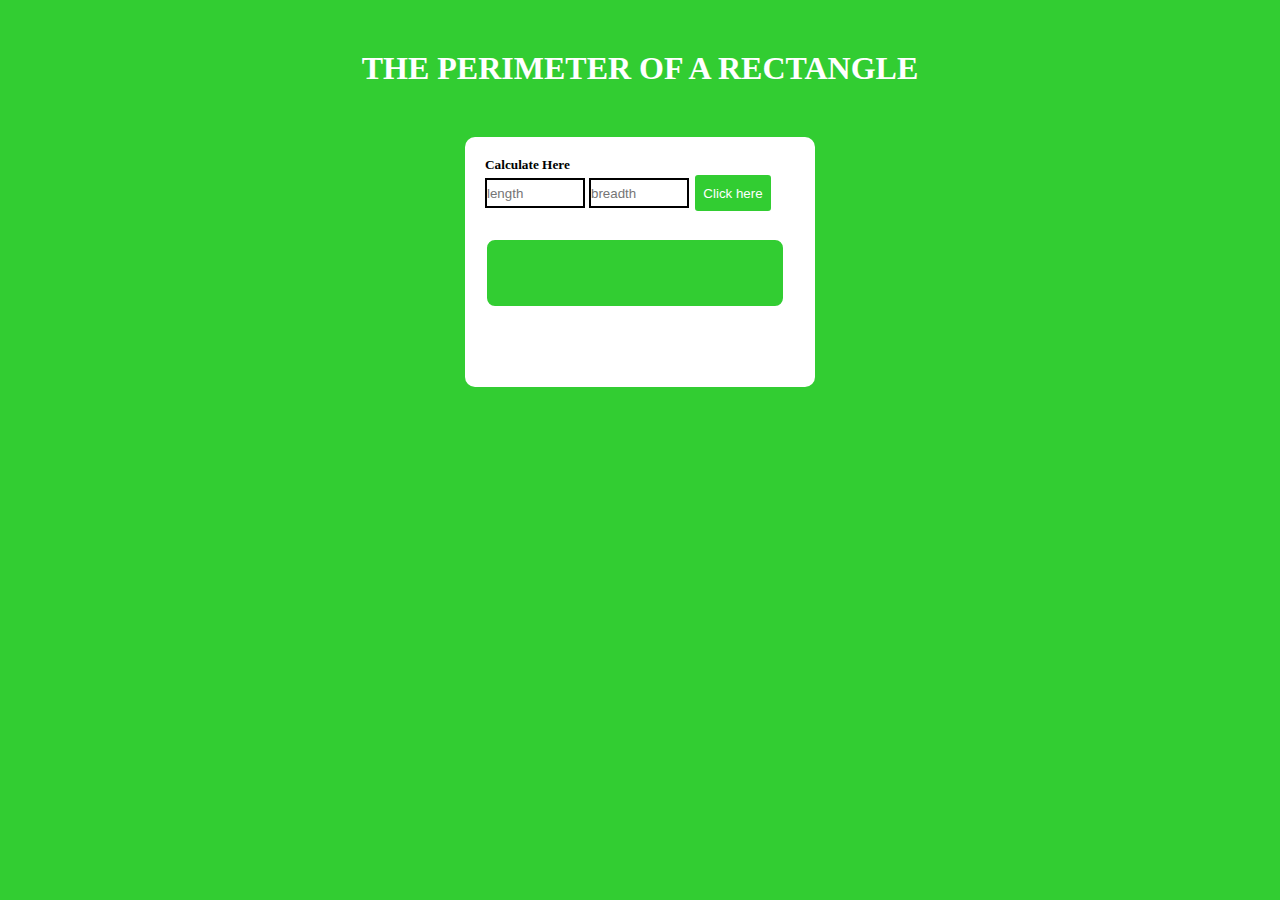
<file: assignment-3/index.html>
<!DOCTYPE html>
<html lang="en">
<head>
    <meta charset="UTF-8">
    <meta name="viewport" content="width=device-width, initial-scale=1.0">
    <title>Document</title>
    <link rel="stylesheet" href="style.css">
</head>
<body>
    <h1>THE PERIMETER OF A RECTANGLE</h1>
   <div>
    <h5>Calculate Here</h5>
     <input id="inputOne" type="number" placeholder="length"> 
    <input id="inputTwo" type="number" placeholder="breadth">
    <button id="btnTag" onclick="getPerimeter()">Click here</button>
    <p id="textContext"></p>
   </div>
</body>
</html>
<script>
    let inputTag1 = document.getElementById('inputOne')
    let inputTag2 = document.getElementById('inputTwo')
    let resultText = document.getElementById('textContext')
    function getPerimeter() {
        let length = Number(inputTag1.value)
        let breadth = Number(inputTag2.value)
        let perimeter = (length + breadth) * 2;
        let finalResult = `The perimeter of a rectangle with length ${length} and breadth ${breadth} is ${perimeter}`
        
        resultText.innerHTML = finalResult

        
    }

</script>
</file>
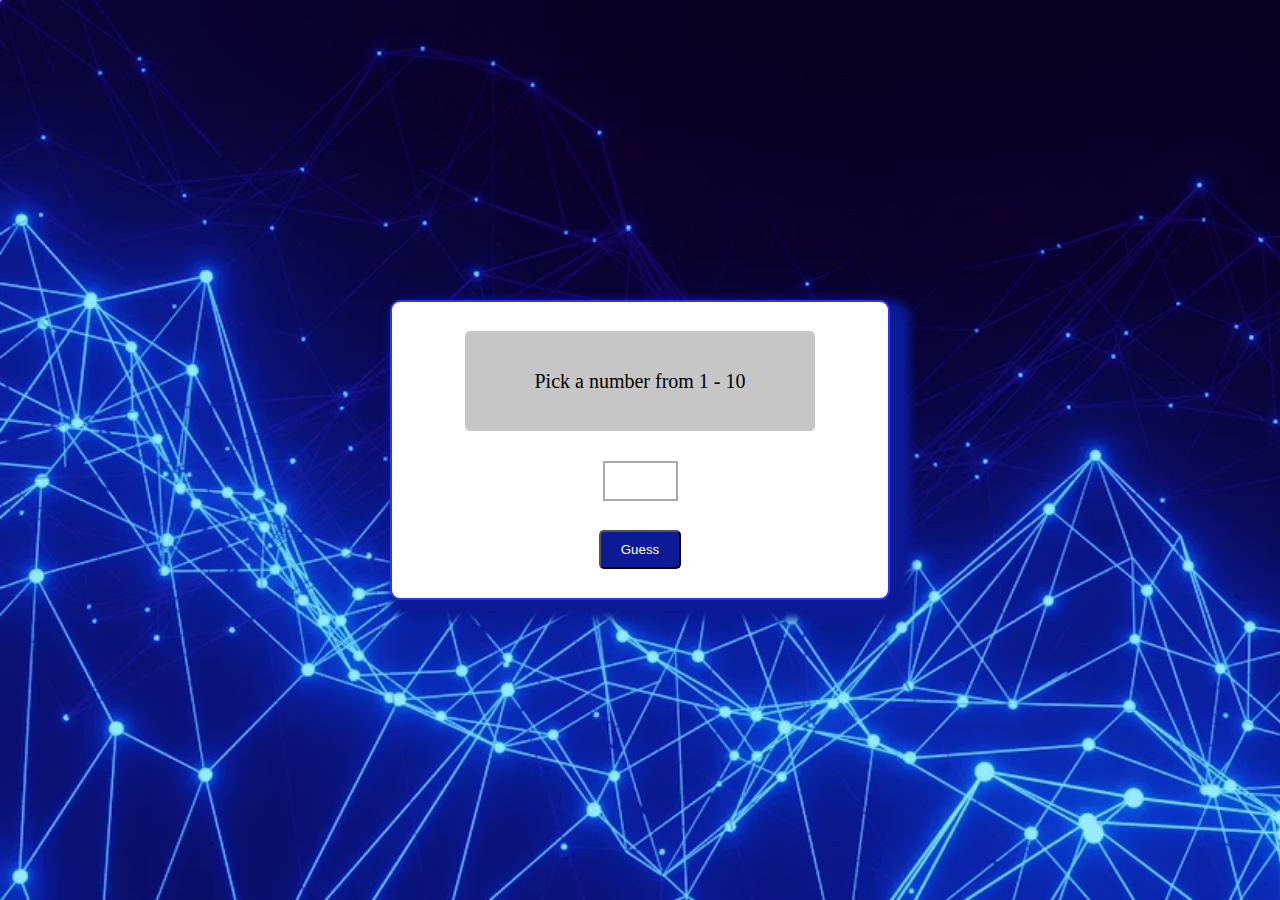
<file: assignment-4/index.html>
<!DOCTYPE html>
<html lang="en">

<head>
    <meta charset="UTF-8">
    <meta name="viewport" content="width=device-width, initial-scale=1.0">
    <title>Document</title>
    <link rel="stylesheet" href="style.css">
</head>

<body>
    <div id="container">
        <p id="pTag">Pick a number from 1 - 10</p>
        <input type="text" id="inputTag">
        <button id="btn" onclick="clickHere()">Guess</button> 
    </div>
</body>

</html>
<script>
    let inputTagOne = document.getElementById('inputTag')
    let display = document.getElementById('pTag')
    let bgColor = document.getElementById('container')

    function clickHere() {
        const number = Math.ceil(Math.random() * 10);
        let input = +inputTagOne.value
        

        if (input > 10) {
           
            let User = 'please input a number between 1 to 10'
            display.style.backgroundColor = 'red'
            display.style.color = 'white'
            display.innerHTML = User
        } else if (input === number) {
            
            let User = `Correct Answer ${number}, You WON! 🎉🎉`
                display.style.backgroundColor = 'green'
                display.style.color = 'white'
                display.style.border = '1px solid white'
                bgColor.style.backgroundColor = 'green'
            display.innerHTML = User
        }
        else {
            let User = `You are wrong, the answer is ${number}`
            display.innerHTML = User
        }

    }


</script>
</file>
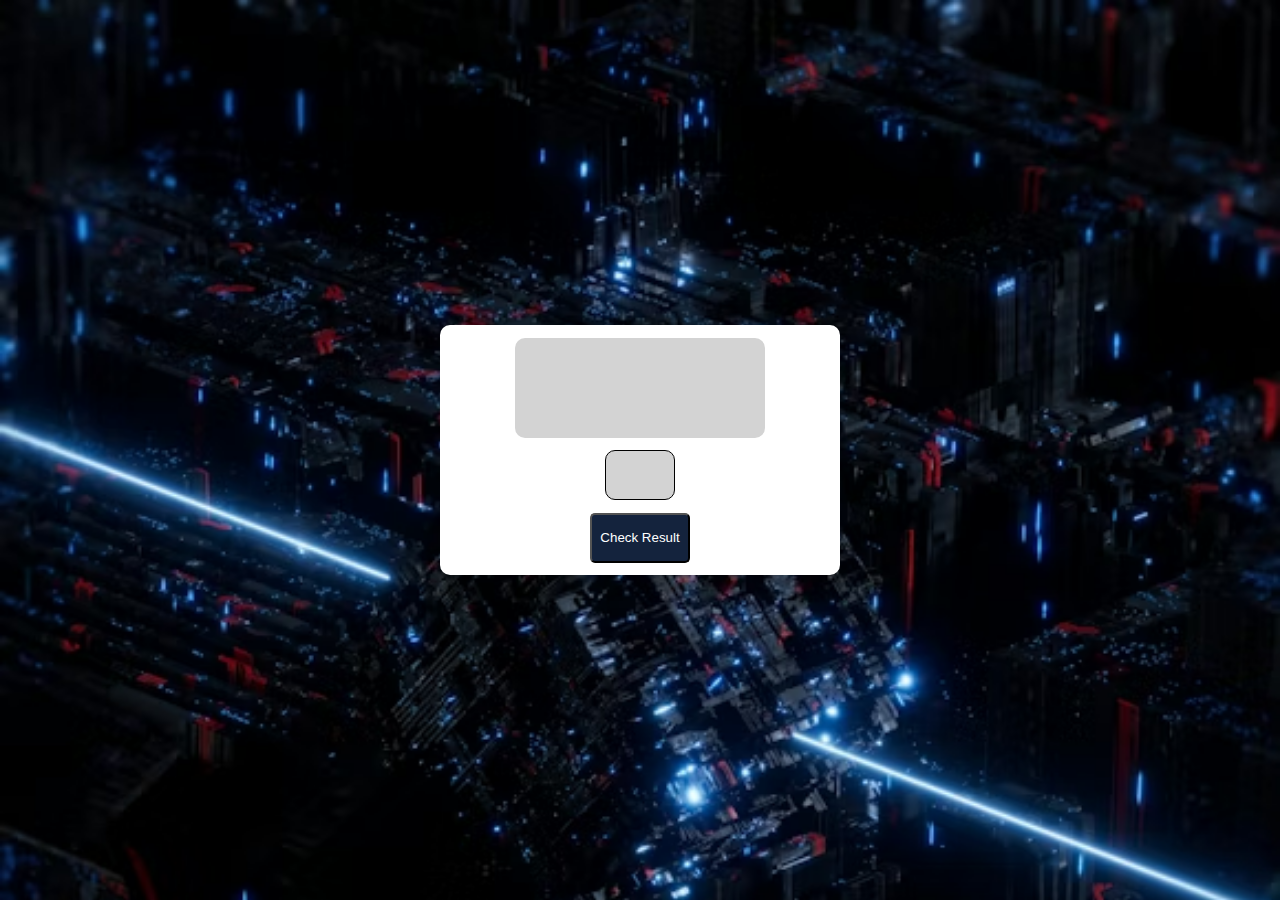
<file: assignment-5/index.html>
<!DOCTYPE html>
<html lang="en">

<head>
    <meta charset="UTF-8">
    <meta name="viewport" content="width=device-width, initial-scale=1.0">
    <title>Document</title>
    <link rel="stylesheet" href="style.css">
</head>

<body>
    <div class="box">
        <div id="seeHere">
        </div>
        <input type="text" id="inputTag">
        <button id="btnTag" onclick="checkHere()">Check Result</button>
    </div>
</body>

</html>
<script>
    let input = document.getElementById('inputTag')
    let button = document.getElementById('btn')
    let showResult = document.getElementById('seeHere')


    function checkHere() {
        // const excellent = 80


        let inputElement = +input.value


        if (inputElement > 100 || inputElement == "") {
            let User = 'please input a number between 1 to 100'
            showResult.innerHTML = User

        }
        else if (inputElement <= 100 && inputElement >= 80) {
            let User = 'Your grade is A, EXCELLENT!'
            showResult.innerHTML = User
        } else if (inputElement <= 79 && inputElement >= 70) {
            let User = 'Your grade is B, KEEP IT UP!'
            showResult.innerHTML = User
        }
        else if (inputElement <= 69 && inputElement >= 60) {
            let User = 'Your grade is C, YOU CAN DO MORE!'
            showResult.innerHTML = User
        }
        else if (inputElement <= 59 && inputElement >= 50) {
            let User = 'Your grade is D, Not the best DO BETTER!'
            showResult.innerHTML = User
        }
        else {
            let User = 'Your grade is F, COME BACK NEXT YEAR!'
            showResult.innerHTML = User
        }

    }

</script>
</file>
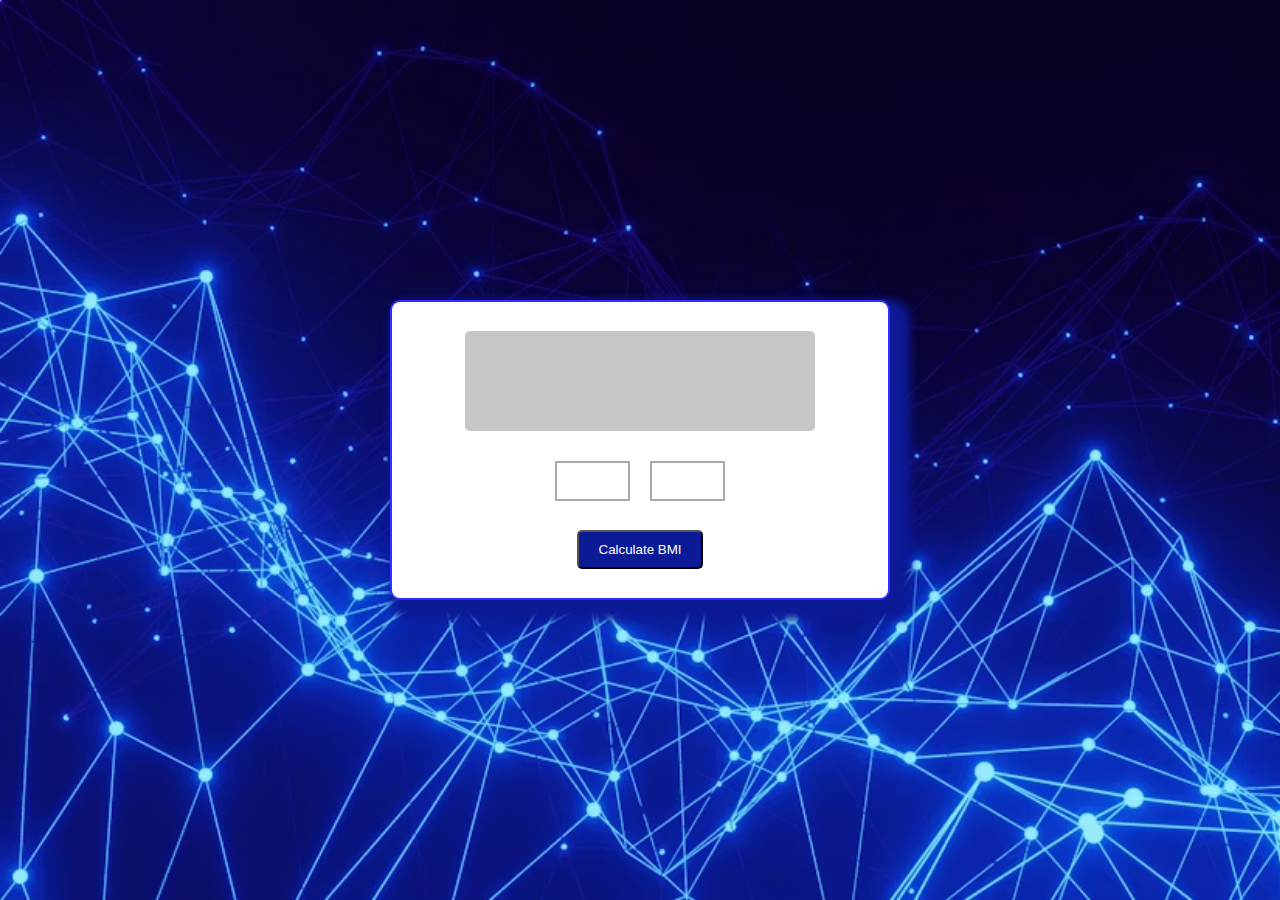
<file: assignment-6/index.html>
<!DOCTYPE html>
<html lang="en">

<head>
    <meta charset="UTF-8">
    <meta name="viewport" content="width=device-width, initial-scale=1.0">
    <title>BMI Calculator</title>
    <link rel="stylesheet" href="index.css">
</head>

<body>
    <div id="container">
        <h1 id="result"></h1>
        <div class="carry">
            <input id="inputElement1" type="text">
            <input id="inputElement2" type="text">
        </div>
        <button id="buttonTag" onclick="convertMe()">Calculate BMI</button>

    </div>
</body>

</html>
<script>
    let weightInput = document.getElementById('inputElement1')
    let heightInput = document.getElementById('inputElement2')
    let userResult = document.getElementById('result')

    function convertMe() {
        let weight = weightInput.value.trim()
        let height = heightInput.value


        height = height / 100
        finalResult = weight / (height * height)
        userResult.innerHTML = finalResult.toFixed(1)

        if (weight === '') {
            userResult.innerHTML = `Please input your weight`
        } else if (!height) {
            userResult.innerHTML = `Please input your height`
            if (isNaN(weight) || isNaN(height)) {
                userResult.innerHTML = `Please input a number`
        }
        
        else if (finalResult <= 18.5) {
            userResult.innerHTML = `Underweight: BMI is ${finalResult.toFixed(1)}`
        }
        else if (finalResult <= 24.9) {
            userResult.innerHTML = `Normal: BMI is ${finalResult.toFixed(1)}`
        }
        else if (finalResult <= 29.9) {
            userResult.innerHTML = `Overweight: BMI is ${finalResult.toFixed(1)}`
        }
        else {
            userResult.innerHTML = `Obese: BMI is ${finalResult.toFixed(1)}`
        }




    }


</script>
</file>
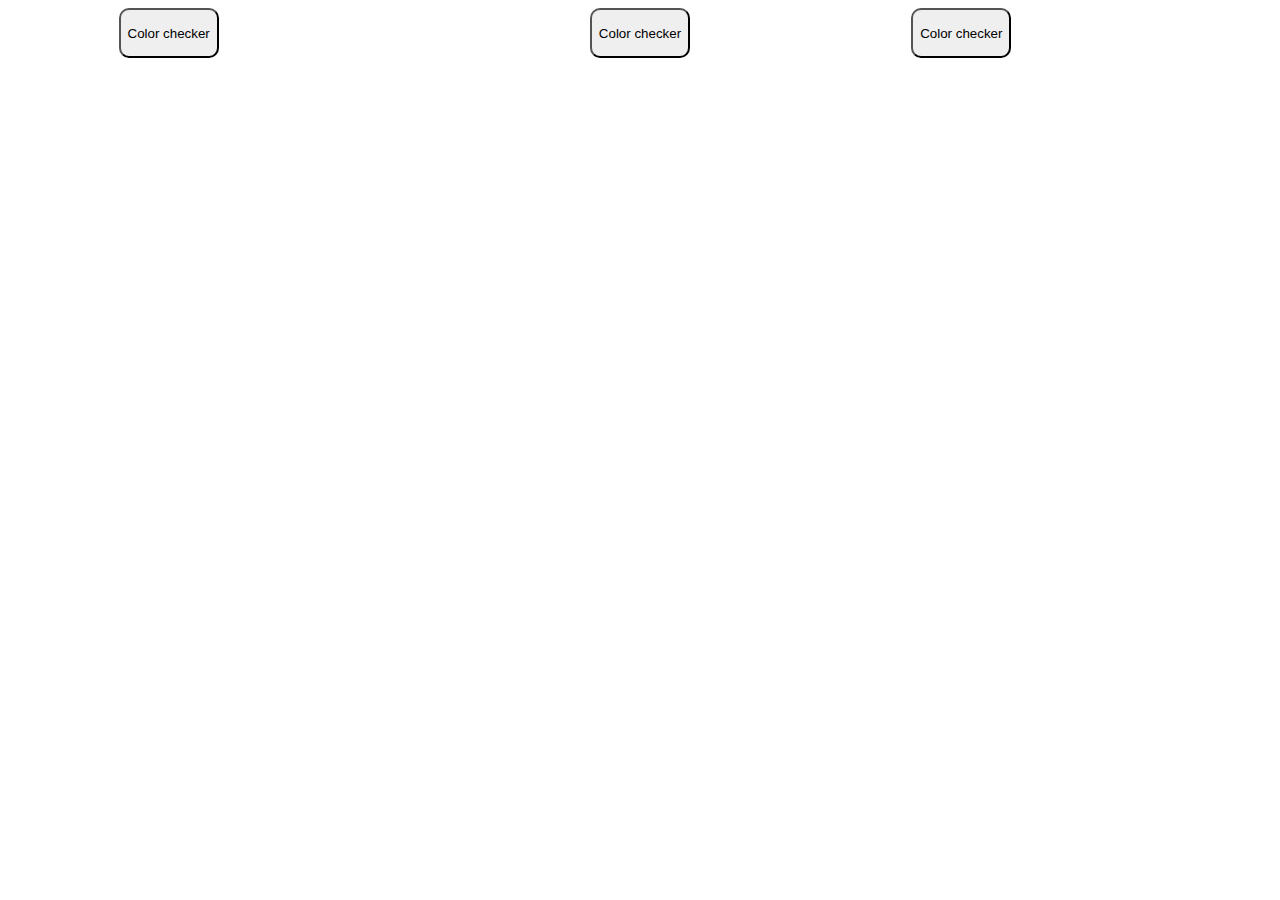
<file: assignment-7/index.html>
<!DOCTYPE html>
<html lang="en">
<head>
    <meta charset="UTF-8">
    <meta name="viewport" content="width=device-width, initial-scale=1.0">
    <title>Document</title>
    <style>
        body{
            display: flex;
            justify-content: space-around;
           
        }
        #roundOne{
            width: 250px;
            height: 250px;
            border-radius: 50%;
           
        }
        #roundThree{
            width: 250px;
            height: 250px;
            border-radius: 50%;
        }
        #clickHere{
            width: 100px;
            height: 50px;
            border-radius: 10px;
        }
    </style>
</head>
<body>
   <div id="roundOne">
     <button id="clickHere" onclick="checkRandomColor1()">Color checker</button>
   </div>
   <div id="roundTwo">
     <button id="clickHere" onclick="checkRandomColor2()">Color checker</button>
   </div>
   <div id="roundThree">
     <button id="clickHere" onclick="checkRandomColor3()">Color checker</button>
   </div>
</body>
</html>
<script>
   
    function checkRandomColor1() {
        let circleOne = document.getElementById('roundOne')
        randomColorR = Math.floor(Math.random() * 256)
        randomColorG = Math.floor(Math.random() * 256)
        randomColorB = Math.floor(Math.random() * 256)
        
        circleOne.style.backgroundColor = `rgba(${randomColorB}, ${randomColorG}, ${randomColorR})`
    }
    function checkRandomColor2() {
        randomColorR = Math.floor(Math.random() * 256)
        randomColorG = Math.floor(Math.random() * 256)
        randomColorB = Math.floor(Math.random() * 256)
      
         document.body.style.backgroundColor = `rgba(${randomColorB}, ${randomColorG}, ${randomColorR})`
    }
    function checkRandomColor3() {
         let circleThree = document.getElementById('roundThree')
        randomColorR = Math.floor(Math.random() * 256)
        randomColorG = Math.floor(Math.random() * 256)
        randomColorB = Math.floor(Math.random() * 256)
        
        circleThree.style.backgroundColor = `rgba(${randomColorB}, ${randomColorG}, ${randomColorR})`
    }




</script>
</file>
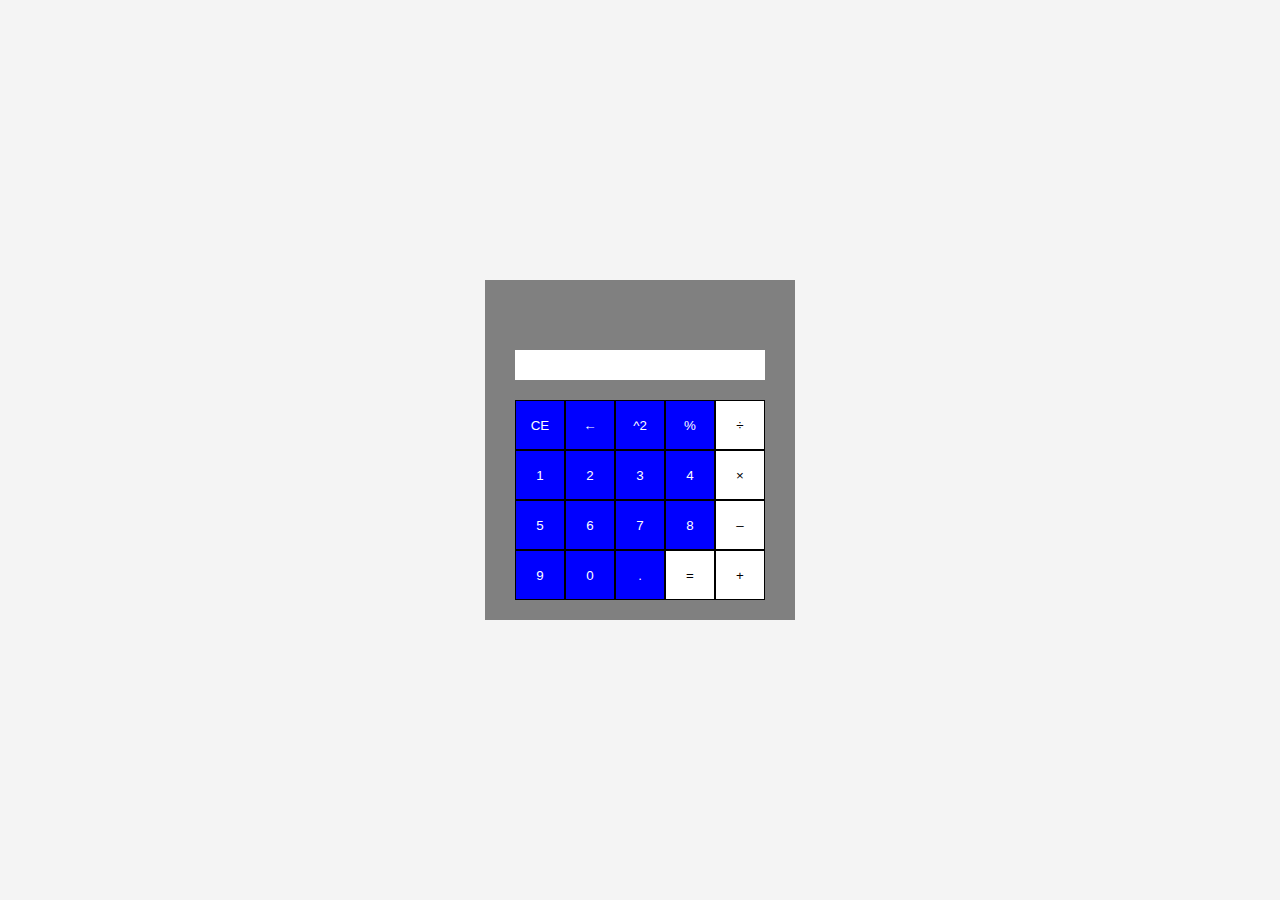
<file: assignment-8/index.html>
<!DOCTYPE html>
<html lang="en">

<head>
    <meta charset="UTF-8">
    <meta name="viewport" content="width=device-width, initial-scale=1.0">
    <title>Document</title>
    <link rel="stylesheet" href="style.css">
</head>

<body>
    <div id="parent-div">
        <div id="showValue">
            <span id="firstNumberBox"></span>
            <span id="signBox"></span>
            <span id="secondNumberBox"></span>
        </div>
        <p id="pTag"></p>
        <div class="check">
            <div id="childOne">
                <button id="number" onclick="resetAll()">CE</button>
                <button id="number" onclick="deleteNumber()">←</button>
                <button id="number" onclick="calculateValue('**')">^2</button>
                <button id="number" onclick="calculateValue('%')">%</button>
                <button id="number" onclick="displayNumber('1')">1</button>
                <button id="number" onclick="displayNumber('2')">2</button>
                <button id="number" onclick="displayNumber('3')">3</button>
                <button id="number" onclick="displayNumber('4')">4</button>
                <button id="number" onclick="displayNumber('5')">5</button>
                <button id="number" onclick="displayNumber('6')">6</button>
                <button id="number" onclick="displayNumber('7')">7</button>
                <button id="number" onclick="displayNumber('8')">8</button>
                <button id="number" onclick="displayNumber('9')">9</button>
                <button id="number" onclick="displayNumber('0')">0</button>
                <button id="number" onclick="displayNumber('.')">.</button>
                <button id="numberTwo" onclick="calculateValue('=')">=</button>
            </div>
            <div id="childTwo">
                <button id="numberTwo" onclick="calculateValue('/')">÷</button>
                <button id="numberTwo" onclick="calculateValue('*')">×</button>
                <button id="numberTwo" onclick="calculateValue('-')">–</button>
                <button id="numberTwo" onclick="calculateValue('+')">+</button>

            </div>
        </div>
    </div>

</body>

</html>
<script>
    let isSecondNumberBoxEmpty = false

    function displayNumber(number) {
        pTag.innerHTML += number

        if (!isSecondNumberBoxEmpty) {
            firstNumberBox.innerHTML += number
        } else {
            secondNumberBox.innerHTML += number
        }
    }
    function calculateValue(params) {

        if (params !== '=') {
            pTag.innerHTML += params
            signBox.innerHTML = params
            isSecondNumberBoxEmpty = true
          
        }
        else {
            let first = Number(firstNumberBox.innerHTML);
            let second = Number(secondNumberBox.innerHTML);
            let functionbutton = signBox.innerHTML
            let finalResult = '=';


            if (functionbutton === '+') {
                finalResult = first + second
            } else if (functionbutton === '*') {
                finalResult = first * second
            } else if (functionbutton === '-') {
                finalResult = first - second
            } else if (functionbutton === '/') {
                finalResult = first / second
            } else if (functionbutton === '**') {
                finalResult = first * first
            } else if (functionbutton === '%') {
                finalResult = first / 100 * second
            }
            pTag.innerHTML = finalResult
            firstNumberBox.innerHTML = finalResult;
            secondNumberBox.innerHTML = '';
            signBox.innerHTML = '';
            isSecondNumberBoxEmpty = false;

        }
    }
    function resetAll() {
        firstNumberBox.innerHTML = ''
        secondNumberBox.innerHTML = ''
        signBox.innerHTML = ''
        pTag.innerHTML = ''
        isSecondNumberBoxEmpty = false
    }
</script>
</file>
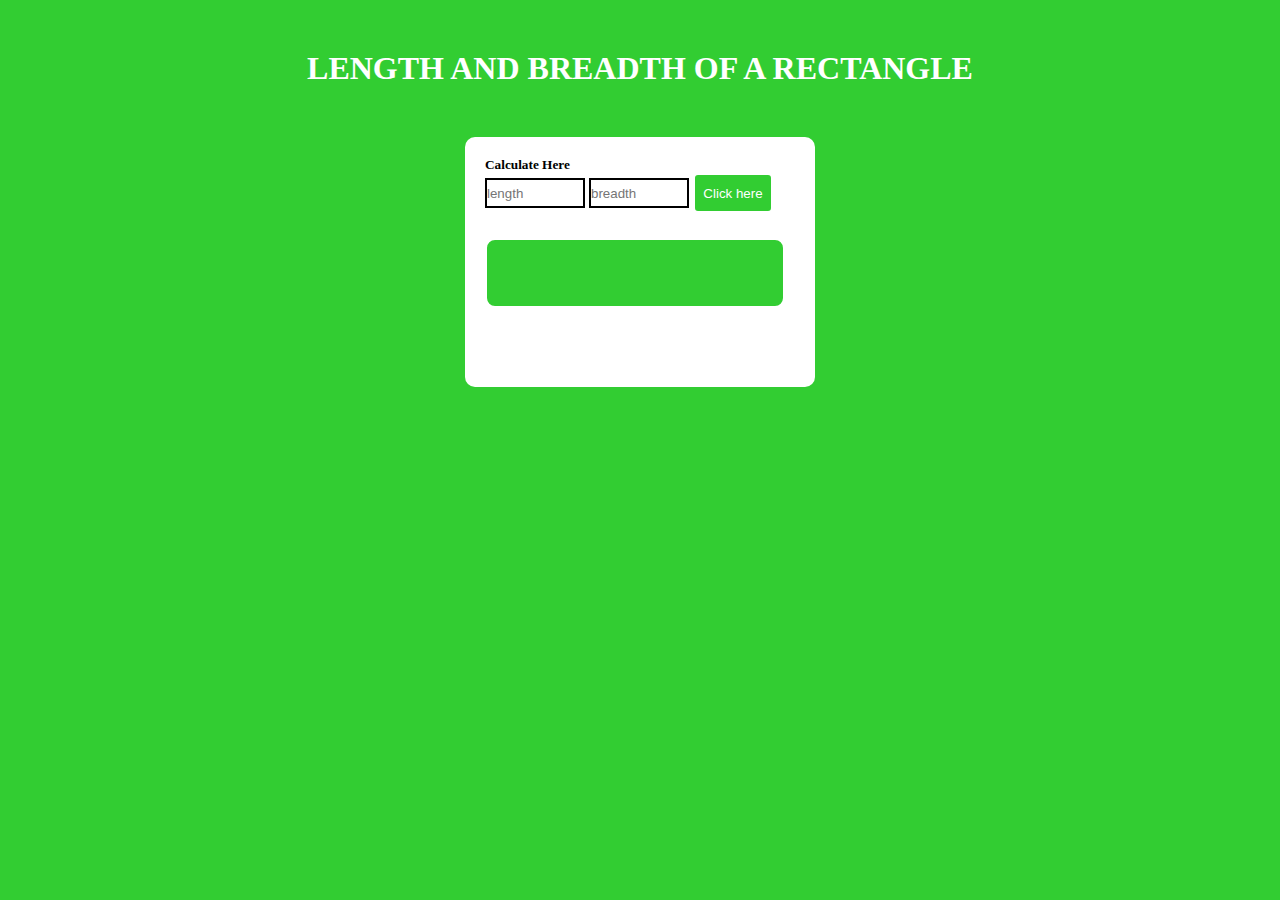
<file: assignment-3.html>
<!DOCTYPE html>
<html lang="en">
<head>
    <meta charset="UTF-8">
    <meta name="viewport" content="width=device-width, initial-scale=1.0">
    <title>Document</title>
    <link rel="stylesheet" href="style.css">
</head>
<body>
    <h1>LENGTH AND BREADTH OF A RECTANGLE</h1>
   <div>
    <h5>Calculate Here</h5>
     <input id="inputOne" type="number" placeholder="length"> 
    <input id="inputTwo" type="number" placeholder="breadth">
    <button id="btnTag" onclick="getPerimeter()">Click here</button>
    <p id="textContext"></p>
   </div>
</body>
</html>
<script>
    let inputTag1 = document.getElementById('inputOne')
    let inputTag2 = document.getElementById('inputTwo')
    let resultText = document.getElementById('textContext')
    function getPerimeter() {
        let length = Number(inputTag1.value)
        let breadth = Number(inputTag2.value)
        let perimeter = (length + breadth) * 2;
        let finalResult = `The perimeter of a rectangle with length ${length} and breadth ${breadth} is ${perimeter}`
        
        resultText.innerHTML = finalResult

        
    }

</script>
</file>
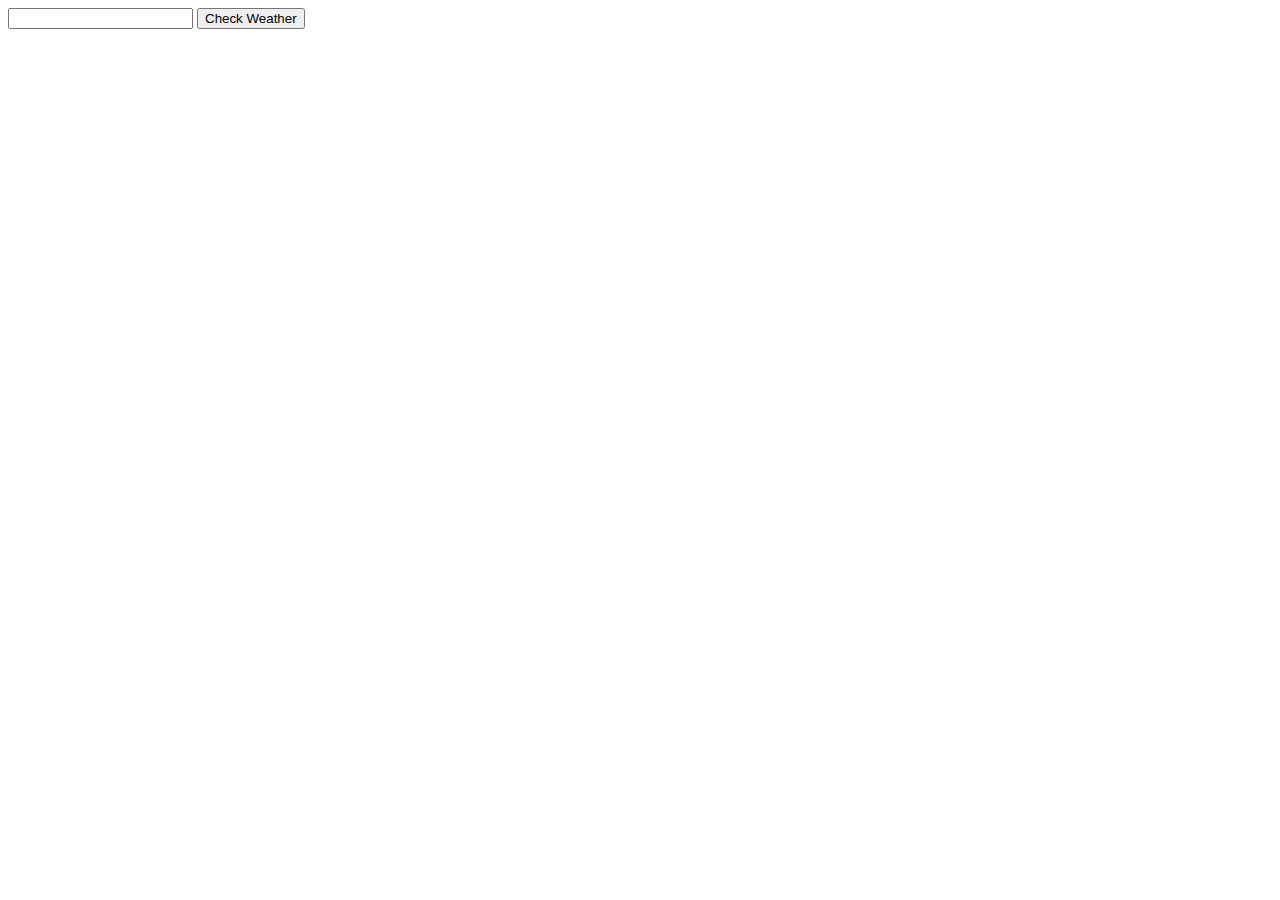
<file: assignment-8/weather.html>
<!DOCTYPE html>
<html lang="en">
<head>
    <meta charset="UTF-8">
    <meta name="viewport" content="width=device-width, initial-scale=1.0">
    <title>Document</title>
</head>
<body>
    <input type="text" id="inputElement">
    <button onclick="checkSeason()">Check Weather</button>
</body>
</html>
<script>
let input = document.getElementById('inputElement')
    
    function checkSeason() {
        let season = input.value.trim().toLowerCase()
        let image = [
            'https://img.freepik.com/free-vector/flat-background-winter-season-with-snowman-house_23-2150933048.jpg'
        ]
        switch (season) {
            case '':
                alert('please input a valid Month')
                break;
            case 'september':
            case 'october':
            case 'november':
                alert(`${season} is Autumn`)
                break;
            case 'january':
            case 'february':
            case 'december':
                // alert('The season is Winter')
                body.style.backgroundImage = `url(${image})`
                break;
            case 'march':
            case 'april':
            case 'may':
                alert('The season is Spring')
                break;
            case 'june':
            case 'july':
            case 'august':
                alert('The season is Summer')
                break;
        
            default:
                alert('please input a valid month')
                break;
        }
    }
</script>
</file>
<file: assignment-3/style.css>
*{
    margin: 0;
    padding: 0;
    box-sizing: border-box;
}

body{
    background-color: limegreen;
    display: flex;
    flex-direction: column;
    justify-content: center;
    gap: 50px;
    align-items: center;
    margin-top: 50px;
}
h1{
    color: white;
}
div{
    background-color: white;
    width: 350px;
    height: 250px;
    padding: 20px;
    border-radius: 10px;
}
#inputOne{
    width: 100px;
    height: 30px;
    border: 2px solid black;
}
#inputTwo{
    width: 100px;
    height: 30px;
    border: 2px solid black;
}
#textContext{
    background-color: limegreen;
    width: 300px;
    height: 70px;
    color: white;
    border: 2px solid white;
    padding: 8px;
    border-radius: 10px;
    margin-top: 25px;
}
#btnTag{
    background-color: limegreen;
    color: white;
    width: 80px;
    height: 40px;
    border-radius: 5px;
    outline: none;
    border: 2px solid white;
}
</file>
<file: assignment-4/style.css>
*{margin: 0;
padding: 0;
box-sizing: border-box;
}
body{
    background-image: url(photo-1644088379091-d574269d422f.avif);
    background-repeat: no-repeat;
    background-size: cover;
    height: 100vh;
    display: flex;
    justify-content: center;
    align-items: center;
    
}

#container{
    background-color: white;
    width: 500px;
    height: 300px;
    border-radius: 10px;
    border: 2px solid rgba(0, 0, 255, 0.815);
    box-shadow: 10px 10px 10px 10px  #0c1a96;
    display: flex;
    flex-direction: column;
    justify-content: space-evenly;
    align-items: center;

}

#pTag{
    width: 350px;
    height: 100px;
    background-color: rgba(128, 128, 128, 0.45);
    text-align: center;
    place-content: center;
    font-size: 20px;
    border-radius: 5px;
}

#inputTag{
    width: 75px;
    height: 40px;
    outline: none;
    border: 2px solid darkgray;
    text-align: center;
}

#btn{
   padding: 10px 20px;
   border-radius: 5px;
   background-color: #0c1a96;
   color: white;
}
</file>
<file: assignment-5/style.css>
*{
    margin: 0;
    padding: 0;
    box-sizing: border-box;
}

body{
    background-image: url(solid-image.avif);
    background-size: cover;
    background-repeat: no-repeat;
    height: 100vh;
    display: flex;
    justify-content: center;
    align-items: center;
}

.box{
    background-color: white;
    width: 400px;
    height: 250px;
    display: flex;
    border-radius: 10px;
    flex-direction: column;
    justify-content: space-evenly;
    align-items: center;
}

#inputTag{
    width: 70px;
    height: 50px;
    outline: none;
    border-radius: 10px;
    border: 1px solid black;
    background-color: lightgray;
    text-align: center;
}

#btnTag{
    width: 100px;
    height: 50px;
    border-radius: 5px;
    background-color: #14233d;
    color: white;
}

#seeHere{
    width: 250px;
    height: 100px;
    background-color: lightgray;
    text-align: center;
    place-content: center;
    border-radius: 10px;
}
</file>
<file: assignment-6/index.css>
*{margin: 0;
padding: 0;
box-sizing: border-box;
}
body{
    background-image: url(photo-1644088379091-d574269d422f.avif);
    background-repeat: no-repeat;
    background-size: cover;
    height: 100vh;
    display: flex;
    justify-content: center;
    align-items: center;
    
}

#container{
    background-color: white;
    width: 500px;
    height: 300px;
    border-radius: 10px;
    border: 2px solid rgba(0, 0, 255, 0.815);
    box-shadow: 10px 10px 10px 10px  #0c1a96;
    display: flex;
    flex-direction: column;
    justify-content: space-evenly;
    align-items: center;

}
.carry{
    display: flex;
    gap: 20px;
}
#result{
    width: 350px;
    height: 100px;
    background-color: rgba(128, 128, 128, 0.45);
    text-align: center;
    place-content: center;
    font-size: 20px;
    border-radius: 5px;
}

#inputElement1{
    width: 75px;
    height: 40px;
    outline: none;
    border: 2px solid darkgray;
    text-align: center;
}
#inputElement2{
    width: 75px;
    height: 40px;
    outline: none;
    border: 2px solid darkgray;
    text-align: center;
}

#buttonTag{
   padding: 10px 20px;
   border-radius: 5px;
   background-color: #0c1a96;
   color: white;
}
</file>
<file: assignment-8/style.css>
*{
    margin: 0;
    padding: 0;
    box-sizing: border-box;
}

body{
    background-color: #f4f4f4;
    display: flex;
    justify-content: center;
    align-items: center;
    height: 100vh;
    font-family: Arial, Helvetica, sans-serif;
}

#parent-div{
    background-color: grey;
    padding: 20px 30px;
    display: flex;
    flex-direction: column;
    justify-content: space-evenly;
    gap: 20px;
    /* width: 350px; */
    /* height: 350px; */
}

#showValue{
    background-color: gray;
    width: 250px;
    height: 30px;
    color: white;
    text-align: center;
    place-content: center;
}

#pTag{
    background-color: white;
    width: 250px;
    height: 30px;
    text-align: center;
    place-content: center;
    place-self: center;
}

#childOne{
    display: grid;
    grid-template-columns: repeat(4, 1fr);
    
}

#number{
    background-color: blue;
    width: 50px;
    height: 50px;
    color: white;
    border: 1px solid black;
    cursor: pointer;
}

.check{
    display: flex;
    justify-content: center;
}

#childTwo{
    display: flex;
    flex-direction: column;
}

#numberTwo{
    background-color: white;
    width: 50px;
    height: 50px;
    color: black;
    border: 1px solid black;
    cursor: pointer;
}
</file>
<file: style.css>
*{
    margin: 0;
    padding: 0;
    box-sizing: border-box;
}

body{
    background-color: limegreen;
    display: flex;
    flex-direction: column;
    justify-content: center;
    gap: 50px;
    align-items: center;
    margin-top: 50px;
}
h1{
    color: white;
}
div{
    background-color: white;
    width: 350px;
    height: 250px;
    padding: 20px;
    border-radius: 10px;
}
#inputOne{
    width: 100px;
    height: 30px;
    border: 2px solid black;
}
#inputTwo{
    width: 100px;
    height: 30px;
    border: 2px solid black;
}
#textContext{
    background-color: limegreen;
    width: 300px;
    height: 70px;
    color: white;
    border: 2px solid white;
    padding: 8px;
    border-radius: 10px;
    margin-top: 25px;
}
#btnTag{
    background-color: limegreen;
    color: white;
    width: 80px;
    height: 40px;
    border-radius: 5px;
    outline: none;
    border: 2px solid white;
}
</file>
